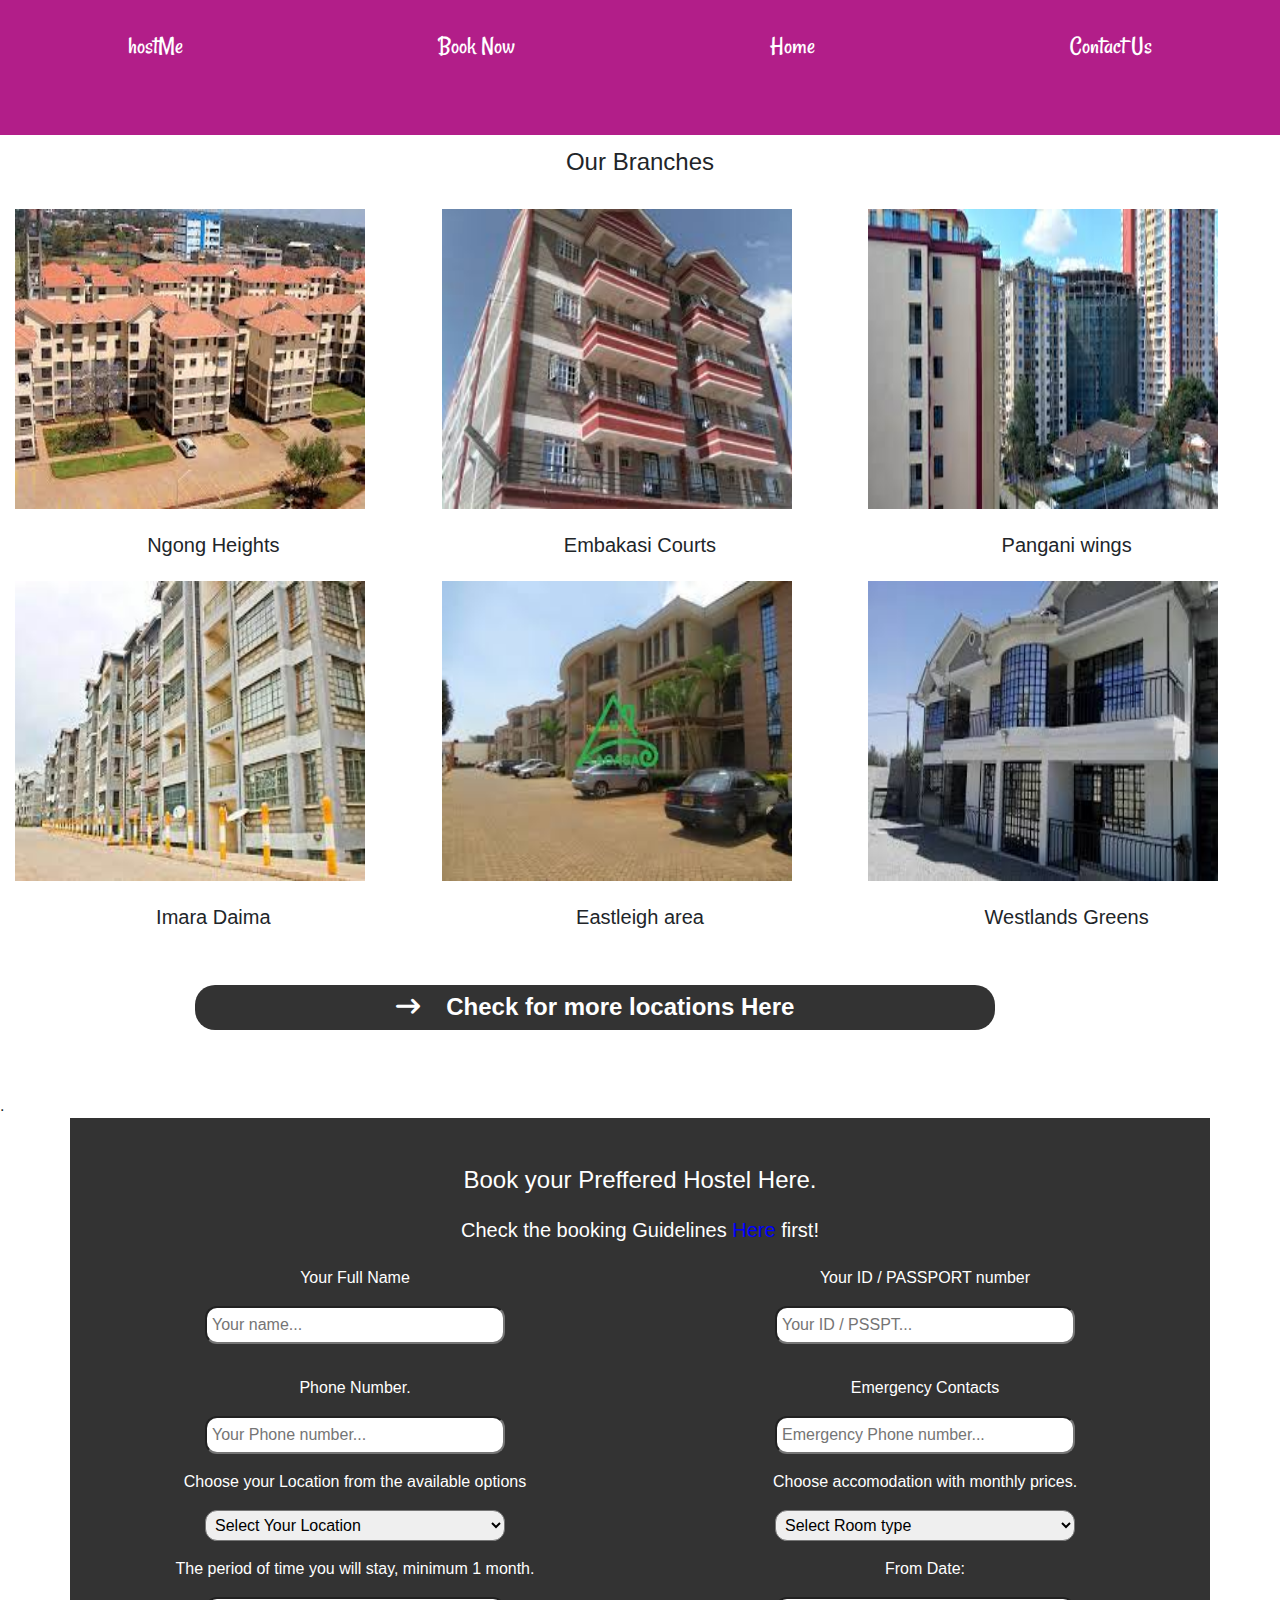
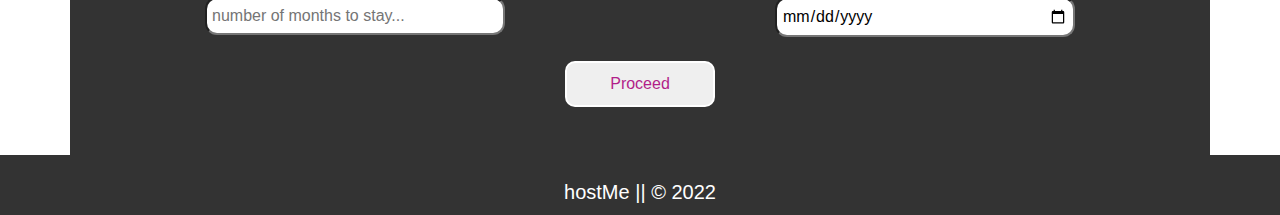
<file: location.html>
<!doctype html>
<html lang="en">
  <head>
    <title>Locations</title>
    <!-- Required meta tags -->
    <meta charset="utf-8">
    <meta name="viewport" content="width=device-width, initial-scale=1, shrink-to-fit=no">

    <!-- Bootstrap CSS -->
    <link rel="stylesheet" href="css/location.css">
    <link rel="icon" href="./IMG-20220322-WA0002.jpg" type="image/png">
    <link rel="stylesheet" href="https://cdnjs.cloudflare.com/ajax/libs/font-awesome/6.1.0/css/all.min.css">
    <link rel="stylesheet" href="https://stackpath.bootstrapcdn.com/bootstrap/4.3.1/css/bootstrap.min.css" integrity="sha384-ggOyR0iXCbMQv3Xipma34MD+dH/1fQ784/j6cY/iJTQUOhcWr7x9JvoRxT2MZw1T" crossorigin="anonymous">
  </head>
  <body>
      <div class="container-fluid">
        <div class="row head fixed-top">
          <div class="col-md-12 d-flex justify-content-around pt-4">
            <a href="index.html"><p class="hostMe pt-3">hostMe</p></a>   
            <a class="pt-3" href="#book">Book Now</a>
            <a class="pt-3" href="index.html">Home</a>
            <a class="pt-3" href="Contacts.html">Contact Us</a>
          </div>
        </div>
      </div>

      <!-- Our branches start-->
      <div class="container-fluid pb-5 houses">
        <h4 class="text-center mt-5 pb-4">Our Branches</h4>
        <div class="row">
          <div class="col-sm-4">
            <img src="./images/imara.jpeg" alt="Ngong" height="300px" width="350px">
            <h5 class="pt-4 pb-3 text-center">Ngong Heights</h5>
          </div>
          <div class="col-sm-4">
            <img src="./images/embakasi.jpeg" alt="embakasi" height="300px" width="350px">
            <h5 class="pt-4 pb-3 text-center">Embakasi Courts</h5>
          </div>
          <div class="col-sm-4">
            <img src="./images/pangani.jpeg" alt="pangani" height="300px" width="350px">
            <h5 class="pt-4 pb-3 text-center">Pangani wings</h5>
          </div>
        </div>
        <div class="row">
          <div class="col-sm-4">
            <img src="./images/victoria.jpeg" alt="Ngong" height="300px" width="350px">
            <h5 class="pt-4 text-center">Imara Daima</h5>
          </div>
          <div class="col-sm-4">
            <img src="./images/ngong.jpeg" alt="embakasi" height="300px" width="350px">
            <h5 class="pt-4 text-center">Eastleigh area </h5>
          </div>
          <div class="col-sm-4">
            <img src="./images/east.jpeg" alt="pangani" height="300px" width="350px">
            <h5 class="pt-4 text-center">Westlands Greens</h5>
          </div>
        </div>

        <div class="row pt-5 mb-3" id="more">
          <div class="col-sm-12 text-white more text-center">
            <h4 class="pt-2 text-center text-white"><i class="fa-solid fa-arrow-right-long text-white"></i> &nbsp;&nbsp; <strong class="text-white">Check for more locations Here</strong></h4>
          </div>
        </div>
      </div>

<!-- Our branches end-->

<!-- book  starts-->
     .<div class="container" id="book">
       <h4 class="mb-2 text-center pt-5">Book your Preffered Hostel Here.</h4>
       <h5 class="pb-3 text-center pt-3">Check the booking Guidelines <span id="guide1">Here</span> first!</h5>

       <div id="guide" class="pb-5">
        <p>Currently we do not have lodges but our rooms can accomodate you for 
          a minimum period of 1 month.
        </p>
        <p>Before making any payment, go through the following step by step.</p>
        <ol>
          <li>Identify the room of your choice from the <a href="gallery.html">gallery section</a> </li>
          <li>Enter your correct Details</li>
          <li>For the first month you will be required to pay the 
            the Deposit and the rent for that month.
          </li>
          <li>Select your location well  and your preferred room.</li>
          <li>Lastly print your details and come with it during the reporting date.</li>
          <li> For further enquiries contact our Head Office on +254700003332</li>
        </ol>
        <button id="back">Back to booking</button>
       </div>
       <div class="row text-center">
         <div class="col-sm-12">
           <form action="" id="myForm">
            <div class="row pb-3">
              <div class="col-md-6">
                <label for="name" class="pb-2">Your Full Name</label><br>
                <input type="text" name="" id="name" placeholder="Your name..." value="">
              </div>
              <div class="col-md-6">
                <label for="idno/psspt" class="pb-2">Your ID / PASSPORT number</label><br>
                <input type="text" name="" id="idno" placeholder="Your ID / PSSPT..." value="">
              </div>
            </div> 

            <div class="row pt-3">
              <div class="col-sm-6">
                <label for="phone1" class="pb-2">Phone Number.</label><br>
                  <input type="number" id="phone1" placeholder="Your Phone number...">
              </div>
              <div class="col-sm-6">
                <label for="emergency" class="pb-2">Emergency Contacts</label><br>
                <input type="number" id="phone2" placeholder="Emergency Phone number...">
              </div>
            </div>

            <div class="row pt-3">
              <div class="col-sm-6">
                <label for="loc" class="pb-2">Choose your Location from the available options</label><br>
             <select name="" id="location">
               <option value="">Select Your Location</option>
               <option value="Embakasi">Embakasi Courts</option>
               <option value="Pangani">Pangani Wings</option>
               <option value="Ngong">Ngong Heights</option>
               <option value="Imara">Imara Daima area</option>
               <option value="Westlands">Westlands Greens</option>
               <option value="Eastleigh">Eastleigh Heights</option>
               <option value="Kasarani">Kasarani Garden city</option>
             </select>
              </div>
              <div class="col-sm-6">
                <label for="name" class="pb-2">Choose accomodation with monthly prices.</label><br>
                <select name="" id="accomodate">
                  <option value="">Select Room type</option>
                 <option value="10000">Single Room--@ sh 5000 ($50) plus sh 5000 ($50) Deposit</option>
                 <option value="15000">Bed Sitter Room--@ sh 7500 ($75) plus sh 7500 ($75) Deposit</option>
                 <option value="22000">1 Bed Room--@ sh 12000 ($120) plus sh 10000 ($100) Deposit</option>
                 <option value="25000">2 Bed Room--@ sh 15000 ($150) plus sh 10000 ($100) Deposit</option>
                </select>
              </div>
            </div>
            <div class="row pt-3">
              <div class="col-sm-6">
                <label for="period" class="pb-2">The period of time you will stay, minimum 1 month.</label><br>
                  <input type="number" id="period" placeholder="number of months to stay...">
              </div>
              <div class="col-sm-6">
                <label for="period" class="pb-2">From Date:</label><br>
                <input type="date" id="dateperiod" placeholder="Frrom this date">
              </div>
            </div>
             
            <div class="col-sm-12 text-center pb-5 pt-4">
              <button type="button" id="proceed">Proceed</button>
            </div>
           </form>
         </div>
       </div>
       <div class="row" id="sumtable">
         <div class="col-sm-12 pb-4" id="summary">
          <h4>Your Summary is as follows:</h4>
          <p>NAME: <span id="nm"></span></p>
          <p>ID/PSSPT: <span id="idps"></span></p>
          <p>PHONE NUMBER: <span id="phn"></span></p>
          <p>EMERGENCY CONTACTS: <span id="emcont"></span></p>
          <p>LOCATION: <span id="locat"></span></p>
          <p>ROOM TYPE: <span id="room"></span></p>
          <p>PERIOD OF STAY: <span id="perd"></span></p>
          <p>FROM THIS DATE: <span id="dateprd"></span></p>

          <button id="backtobook">back</button>&nbsp;&nbsp;
          <button id="proceedtobook">proceed</button>
         </div>
       </div>

       <div class="container pay">
        <h4 class="text-center pt-2 pb-2">You can Make your payments using the following methods:</h4>
        <div class="row" id="payment">
          <div class="col-sm-4 mx-5 pt-3">
          <img src="./images/mpesa.png" alt="" height="90px" width="200px">
          <ul type="none" class="pt-3 pb-4">
            <li>1. Go to your Mpesa app.</li>
            <li>2. Go Lipa na M-Pesa.</li>
            <li>3. Navigate to pay Bill.</li>
            <li>4. Enter  552800 as a Business number.</li>
            <li>5. Use your ID/Passport as an account number.</li>
            <li>6. Enter the rent amount and the pin number then submit <br>
              and save the message.</li>
          </ul>
          <button id="confirm1">Confirm</button>
         </div>
         <div class="col-sm-5 mx-5 pt-3">
          <img class="bg-white" src="./images/PayPal-Logo.png" alt="" height="90px" width="200px">
          <ul type="none" class="pt-3 pb-4">
          <li>1. Log into your PayPal account and click on “Pay or send money.”</li> 
          <li>2. Choose that you're paying for services.</li>
          <li>3. Enter the email hostme@gmail.com</li>
          <li>4. Click “Next” then enter the amount.</li>
          <li>5. Confirm the amount and currency then click “Continue.”</li>
          <li>6. Choose how you wish to pay—through your PayPal balance, a credit or debit card, or a linked bank account.</li>
          <li>7. Confirm the payment by clicking the button. 
            <br> PayPal will send you a receipt via email showing that payment has been processed.</li>
          </ul>
          <button id="confirm2">Confirm</button>
         </div>
         </div>
       </div>
       
       <div class="container thank">
        <div class="row">
          <div class="col-sm-12 text-center">
            <h3 id="thank1"></h3>
            <button id="checkout1">checkout</button>
          </div>
        </div>
       </div>
       <div class="container thank2">
        <div class="row">
          <div class="col-sm-12 text-center">
            <h3 id="thank2"></h3>
            <button id="checkout">checkout</button>
          </div>
        </div>
       </div>
     </div>
     </div>

     <div class="container-fluid text-white text-center" id="footer">
       
       <div class="col-sm-12">
         <h5>hostMe || &copy; 2022 </h5>
       </div>
     </div>

<!-- book  ends-->




    <!-- Optional JavaScript -->
    <!-- jQuery first, then Popper.js, then Bootstrap JS -->
    <script src="https://cdnjs.cloudflare.com/ajax/libs/jquery/3.6.0/jquery.min.js"></script>
    <script src="https://cdnjs.cloudflare.com/ajax/libs/popper.js/1.14.7/umd/popper.min.js" integrity="sha384-UO2eT0CpHqdSJQ6hJty5KVphtPhzWj9WO1clHTMGa3JDZwrnQq4sF86dIHNDz0W1" crossorigin="anonymous"></script>
    <script src="https://stackpath.bootstrapcdn.com/bootstrap/4.3.1/js/bootstrap.min.js" integrity="sha384-JjSmVgyd0p3pXB1rRibZUAYoIIy6OrQ6VrjIEaFf/nJGzIxFDsf4x0xIM+B07jRM" crossorigin="anonymous"></script>
    <script src="js/location.js"></script>
  </body>
</html>
</file>
<file: css/location.css>
@import url('https://fonts.googleapis.com/css2?family=Rancho&display=swap');
*{
    padding: 0;
    margin: 0;
    box-sizing: border-box;
}
.head{
    background-color: #B21E89;
    height: 15vh;
    /* position: fixed; */
    background-attachment: fixed;
    /* z-index: 2; */

}

.host, .head a{
    font-family: Rancho;
    font-size: 40px;
    color: white;
    justify-self: center;
    line-height: 0.8rem;
}
.head a{
    color: white;
    font-size: 25px;
}
.houses, .houses1{
    height: auto;
    padding-top: 100px;
    /* z-index: -100; */
}
/* #house{
    display: none;
} */
#guide{
    margin-left: 300px; 
    /* color: white; */
     display: none;
}
.more{
    /* margin-top: 460px; */
    background-color: #333333;
    color: white;
    border-radius: 20px;
}
#more{
    width: 800px;
    margin-left: 180px;
}
#guide1{
    color: blue;
}
#guide1:hover{
    text-decoration: underline;
    text-transform: calc(3%, 3%);
}
#back{
    margin-top: 30px;
    margin-left: 240px;
}
input, select{
    width: 300px;
    padding: 5px;
    color: black;
    border-radius: 12px;
}
#book{
    background-color: #333333;
    color: white;
}
#proceed, #back, #backtobook, #proceedtobook, #confirm1, #confirm2, #checkout, #checkout1{
    padding: 9px;
    width: 150px;
    border-radius: 10px;
    border: 2px solid white;
    color: #B21E89;
}
#back:hover, #proceed:hover{
    color: white;
    background-color: #B21E89;
}
#summary{
    margin-left: 150px;
}
#sumtable{
    height: 70vh;
    background-color: black;
    display: none;
}
#summary span{
    height: 50vh;
    color: #B21E89;
    font-size: 20px;
}
/* #thank1, #thank2{
    background-color: black;
} */
.pay, .thank, .thank2{
    display: none;
}
/* .thank{
    color: #B21E89;
} */

#footer{
    background-color: #333333;
    height: 60px;
    padding-top: 25px;
}


/* //media queries */

@media only screen and (max-width: 400px){
    #more{
        margin-left: 20px;
        width: 80%;
    }
    #book{
        width: 90%;
    }
    #summary{
        margin-left: 10px;
    }
}
</file>
